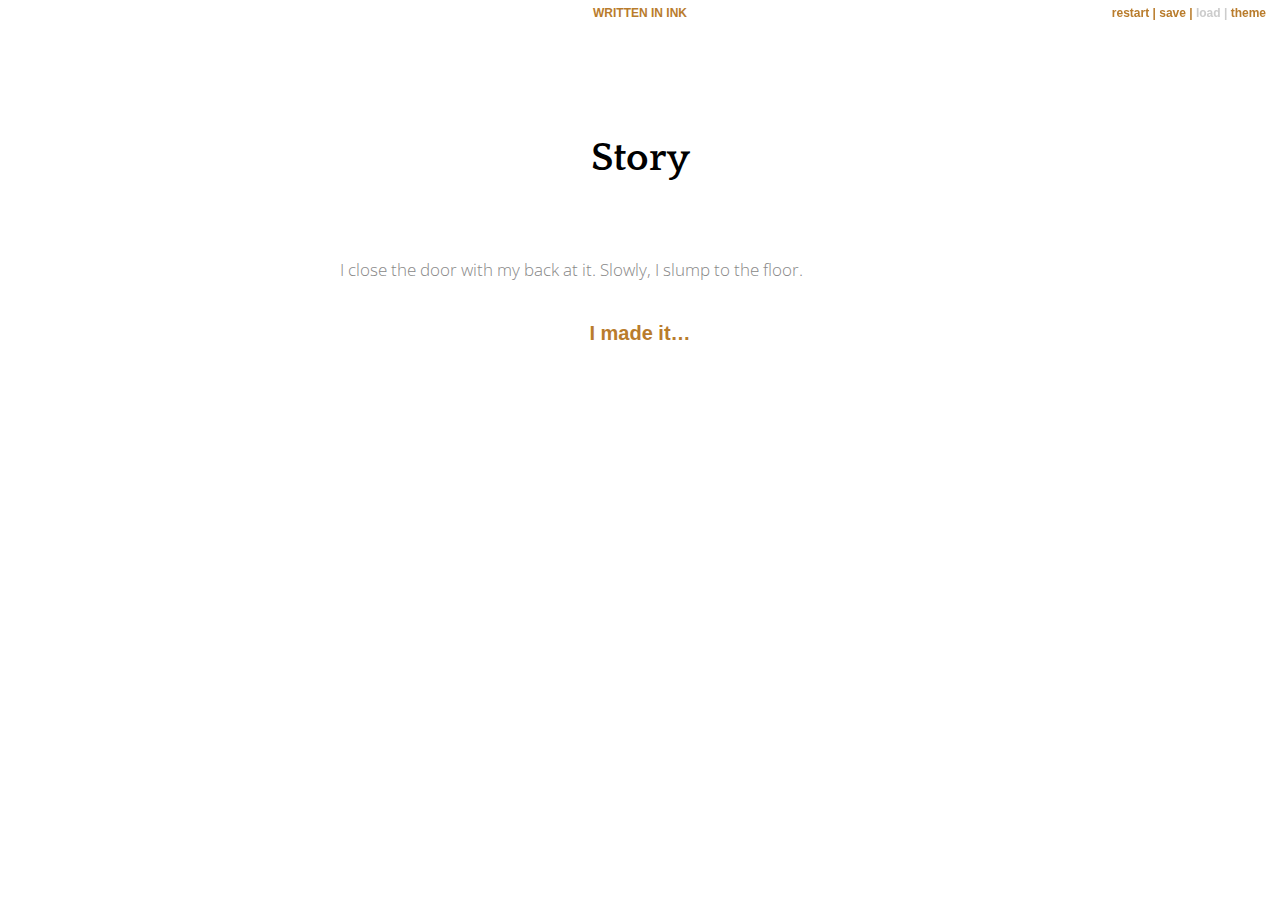
<file: index.html>
﻿<!doctype html>
<html lang="en">
<head>
    <meta charset="utf-8">

    <title>Story</title>

    <meta name="viewport" content="width=device-width, initial-scale=1.0">

    <link rel="stylesheet" href="style.css">

</head>

<body>

    <div class="outerContainer">
        <h3 class="written-in-ink"><a href="https://www.inklestudios.com/ink">WRITTEN IN INK</a></h3>

        <div id="controls" class="buttons">
          <a id="rewind" title="Restart story from beginning">restart</a>
          <a id="save" title="Save progress">save</a>
          <a id="reload" title="Reload from save point">load</a>
          <a id="theme-switch" title="Switch theme">theme</a>
        </div>

        <div id="story" class="container">
            <div class="header">
                <h1>Story</h1>
                <h2 class="byline"></h2>
            </div>
        </div>
    </div>

    <script src="ink.js"></script>
    <script src="TLH-prelude.js"></script>
    <script src="main.js"></script>
</body>
</html>
</file>
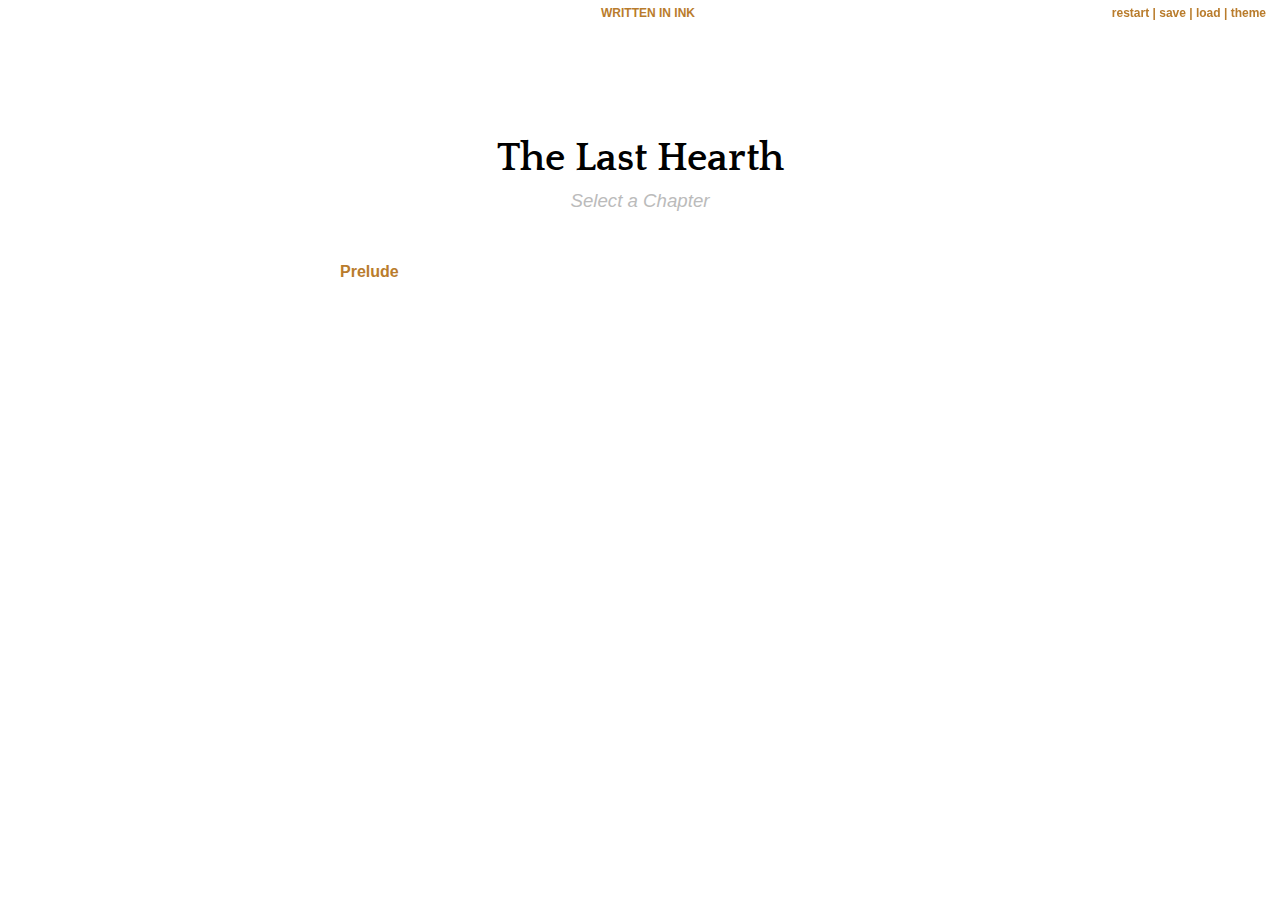
<file: public/index.html>
﻿<!doctype html>
<html lang="en">
<head>
    <meta charset="utf-8">

    <title>Story</title>

    <meta name="viewport" content="width=device-width, initial-scale=1.0">

    <link rel="stylesheet" href="style.css">

</head>

<body>

    <div class="outerContainer">

        <div id="chapter-selection" class="container">
            <div class="header">
                <h1>The Last Hearth</h1>
                <h2>Select a Chapter</h2>
            </div>
            <div id="chapter-list" class="buttons">
                <!-- Chapters will be loaded here -->
            </div>
        </div>

        <div id="story" class="container" style="display: none;">
        </div>
    </div>

    <footer id="footer-bar">
      <div class="footer-left">
        <h3 class="written-in-ink"><a href="https://www.inklestudios.com/ink">WRITTEN IN INK</a></h3>
      </div>
      <div class="footer-right">
        <div id="controls" class="buttons disabled">
          <a id="rewind" title="Restart chapter from beginning">restart</a>
          <a id="save" title="Save progress">save</a>
          <a id="reload" title="Reload from save point">load</a>
          <a id="theme-switch" title="Switch theme">theme</a>
        </div>
      </div>
    </footer>

    <script src="ink.js"></script>
    <script src="chapter-loader.js"></script>
    <script src="main.js"></script>
</body>
</html>
</file>
<file: style.css>
@import url('https://fonts.googleapis.com/css?family=Open+Sans:300,700|Quattrocento:700');

body {
    font-family: 'Open Sans', sans-serif;
    font-weight: lighter;
    background: white;
    overflow: hidden;
}

@media screen and (prefers-reduced-motion: no-preference) {
    body.switched {
        transition: color 0.6s, background-color 0.6s;
    }
}

h1,
h2 {
    text-align: center;
    font-family: "Quattrocento", Georgia, 'Times New Roman', Times, serif;
    margin: 0;
    padding: 0;
}

h1 {
    font-size: 30pt;
    margin-bottom: 10px;
}

h2 {
    font-size: 14pt;
    font-style: italic;
    font-family: sans-serif;
    font-weight: lighter;
    color: #BBB;
}

.header {
    padding-top: 3em;
    padding-bottom: 3em;
}

/*
  Built-in class:
    # author: Name
*/
.byline {
    font-style: italic;
}

.written-in-ink {
    z-index: 3;
    font-size: 9pt;
    font-family: sans-serif;
    text-align: center;
    font-weight: 700;
    position: fixed;
    display: block;
    width: 100%;
    background: white;
    margin: 0;
    padding-top: 6px;
    padding-bottom: 6px;
    height: 14px;
    top: 0;
}

@media screen and (prefers-reduced-motion: no-preference) {
    .written-in-ink {
        transition: color 0.6s, background 0.6s;
    }
}

/* 
  Enables <iframe> support work on itch.io when using mobile iOS
*/
.outerContainer {
    position: absolute;
    display: block;
    margin: 0;
    padding: 0;
    -webkit-overflow-scrolling: touch;
    overflow: scroll;
    overflow-x: hidden;
    height: 100%;
    width: 100%;
    top: 0;
    left: 0;
    margin-top: 24px;
    background-size: cover;
    background-repeat: no-repeat;
}

@media screen and (max-width: 980px) {
    .outerContainer {
        margin-top: 44px;
        background-size: cover;
        background-repeat: no-repeat;
    }
}

.container {
    display: block;
    max-width: 600px;
    margin: 0 auto;
    padding: 20px;
    padding-top: 4em;
    background: white;
}

@media screen and (prefers-reduced-motion: no-preference) {
    .switched .container {
        transition: background-color 0.6s;
    }
}

p {
    font-size: 13pt;
    color: #888;
    line-height: 1.7em;
    font-weight: lighter;
}

a {
    font-weight: 700;
    color: #b97c2c;
    font-family: sans-serif;
    text-decoration: none;
}

.unclickable {
    font-weight: 700;
    color: #4f3411;
    font-family: sans-serif;
    text-decoration: none;
    cursor: not-allowed;
}

a:hover {
    color: black;
}

@media screen and (prefers-reduced-motion: no-preference) {
    a {
        transition: color 0.6s;
    }

    a:hover {
        transition: color 0.1s;
    }
}

strong {
    color: black;
    font-weight: bold;
}

img {
    display: block;
    margin: 0 auto;
    max-width: 100%;
}

.container .hide {
    opacity: 0.0;
}

.container .invisible {
    display: none;
}

.container>* {
    opacity: 1.0;
}

@media screen and (prefers-reduced-motion: no-preference) {
    .container>* {
        transition: opacity 1.0s;
    }
}

/*
  Class applied to all choices
  (Will always appear inside <p> element by default.)
*/
.choice {
    text-align: center;
    line-height: 1.7em;
}

/* 
  Class applied to first choice
*/
:not(.choice)+.choice {
    padding-top: 1em;
}

/*
  Class applied to choice links
*/
.choice a, .choice span {
    font-size: 15pt;
}

/* 
  Built-in class:
    The End # CLASS: end
*/
.end {
    text-align: center;
    font-weight: bold;
    color: black;
    padding-top: 20px;
    padding-bottom: 20px;
}

#controls {
    z-index: 4;
    font-size: 9pt;
    text-align: center;
    padding-bottom: 6px;
    position: fixed;
    right: 14px;
    top: 4px;
    user-select: none;
    background: white;
}

@media screen and (prefers-reduced-motion: no-preference) {
    #controls {
        transition: color 0.6s, background 0.6s;
    }
}

#controls [disabled] {
    color: #ccc;
}

#controls>*:not(:last-child):after {
    content: " | ";
}

@media screen and (max-width: 980px) {
    #controls {
        z-index: 2;
        padding-top: 24px;
        top: 0;
        left: 0;
        right: 0;
    }
}

/* 
  Dark Theme (Added in Inky 0.10.0)
    # theme: dark
*/

body.dark {
    background: black;
    color: white;
}

.dark h2 {
    color: #666;
}

.dark .container {
    background: black;
}

.dark .written-in-ink {
    background: black;
}

.dark a {
    color: #cc8f1a;
}
.dark .unclickable{
    color: #c4af87;
    cursor:not-allowed;
}

.dark a:hover {
    color: white;
}

@media screen and (prefers-reduced-motion: no-preference) {
    .dark a {
        transition: color 0.6s;
    }
}

.dark strong {
    color: white;
}

.dark #controls [disabled] {
    color: #444;
}

.dark .end {
    color: white;
}

.dark #controls {
    background: black;
}
</file>
<file: public/style.css>
@import url('https://fonts.googleapis.com/css?family=Open+Sans:300,700|Quattrocento:700');

body {
    font-family: 'Open Sans', sans-serif;
    font-weight: lighter;
    background: white;
    overflow: hidden;
}

@media screen and (prefers-reduced-motion: no-preference) {
    body.switched {
        transition: color 0.6s, background-color 0.6s;
    }
}

h1,
h2 {
    text-align: center;
    font-family: "Quattrocento", Georgia, 'Times New Roman', Times, serif;
    margin: 0;
    padding: 0;
}

h1 {
    font-size: 30pt;
    margin-bottom: 10px;
}

h2 {
    font-size: 14pt;
    font-style: italic;
    font-family: sans-serif;
    font-weight: lighter;
    color: #BBB;
}

.header {
    padding-top: 3em;
    padding-bottom: 3em;
}

/*
  Built-in class:
    # author: Name
*/
.byline {
    font-style: italic;
}

.written-in-ink {
    z-index: 3;
    font-size: 9pt;
    font-family: sans-serif;
    text-align: center;
    font-weight: 700;
    position: fixed;
    display: block;
    width: 100%;
    background: white;
    margin: 0;
    padding-top: 6px;
    padding-bottom: 6px;
    height: 14px;
    top: 0;
}

@media screen and (prefers-reduced-motion: no-preference) {
    .written-in-ink {
        transition: color 0.6s, background 0.6s;
    }
}

/* 
  Enables <iframe> support work on itch.io when using mobile iOS
*/
.outerContainer {
    position: absolute;
    display: block;
    margin: 0;
    padding: 0;
    -webkit-overflow-scrolling: touch;
    overflow: scroll;
    overflow-x: hidden;
    height: 100%;
    width: 100%;
    top: 0;
    left: 0;
    margin-top: 24px;
    background-size: cover;
    background-repeat: no-repeat;
}

@media screen and (max-width: 980px) {
    .outerContainer {
        margin-top: 44px;
        background-size: cover;
        background-repeat: no-repeat;
    }
}

.container {
    display: block;
    max-width: 600px;
    margin: 0 auto;
    padding: 20px;
    padding-top: 4em;
    background: white;
}

@media screen and (prefers-reduced-motion: no-preference) {
    .switched .container {
        transition: background-color 0.6s;
    }
}

p {
    font-size: 13pt;
    color: #888;
    line-height: 1.7em;
    font-weight: lighter;
}

a {
    font-weight: 700;
    color: #b97c2c;
    font-family: sans-serif;
    text-decoration: none;
}

.unclickable {
    font-weight: 700;
    color: #4f3411;
    font-family: sans-serif;
    text-decoration: none;
    cursor: not-allowed;
}

a:hover {
    color: black;
}

@media screen and (prefers-reduced-motion: no-preference) {
    a {
        transition: color 0.6s;
    }

    a:hover {
        transition: color 0.1s;
    }
}

strong {
    color: black;
    font-weight: bold;
}

img {
    display: block;
    margin: 0 auto;
    max-width: 100%;
}

.container .hide {
    opacity: 0.0;
}

.container .invisible {
    display: none;
}

.container>* {
    opacity: 1.0;
}

@media screen and (prefers-reduced-motion: no-preference) {
    .container>* {
        transition: opacity 1.0s;
    }
}

/*
  Class applied to all choices
  (Will always appear inside <p> element by default.)
*/
.choice {
    text-align: center;
    line-height: 1.7em;
}

/* 
  Class applied to first choice
*/
:not(.choice)+.choice {
    padding-top: 1em;
}

/*
  Class applied to choice links
*/
.choice a, .choice span {
    font-size: 15pt;
}

/* 
  Built-in class:
    The End # CLASS: end
*/
.end {
    text-align: center;
    font-weight: bold;
    color: black;
    padding-top: 20px;
    padding-bottom: 20px;
}

#controls {
    z-index: 4;
    font-size: 9pt;
    text-align: center;
    padding-bottom: 6px;
    position: fixed;
    right: 14px;
    top: 4px;
    user-select: none;
    background: white;
}

@media screen and (prefers-reduced-motion: no-preference) {
    #controls {
        transition: color 0.6s, background 0.6s;
    }
}

#controls [disabled] {
    color: #ccc;
}

#controls>*:not(:last-child):after {
    content: " | ";
}

@media screen and (max-width: 980px) {
    #controls {
        z-index: 2;
        padding-top: 24px;
        top: 0;
        left: 0;
        right: 0;
    }
}

/* 
  Dark Theme (Added in Inky 0.10.0)
    # theme: dark
*/

body.dark {
    background: black;
    color: white;
}

.dark h2 {
    color: #666;
}

.dark .container {
    background: black;
}

.dark .written-in-ink {
    background: black;
}

.dark a {
    color: #cc8f1a;
}
.dark .unclickable{
    color: #c4af87;
    cursor:not-allowed;
}

.dark a:hover {
    color: white;
}

@media screen and (prefers-reduced-motion: no-preference) {
    .dark a {
        transition: color 0.6s;
    }
}

.dark strong {
    color: white;
}

.dark #controls [disabled] {
    color: #444;
}

.dark .end {
    color: white;
}

.dark #controls {
    background: black;
}
</file>
